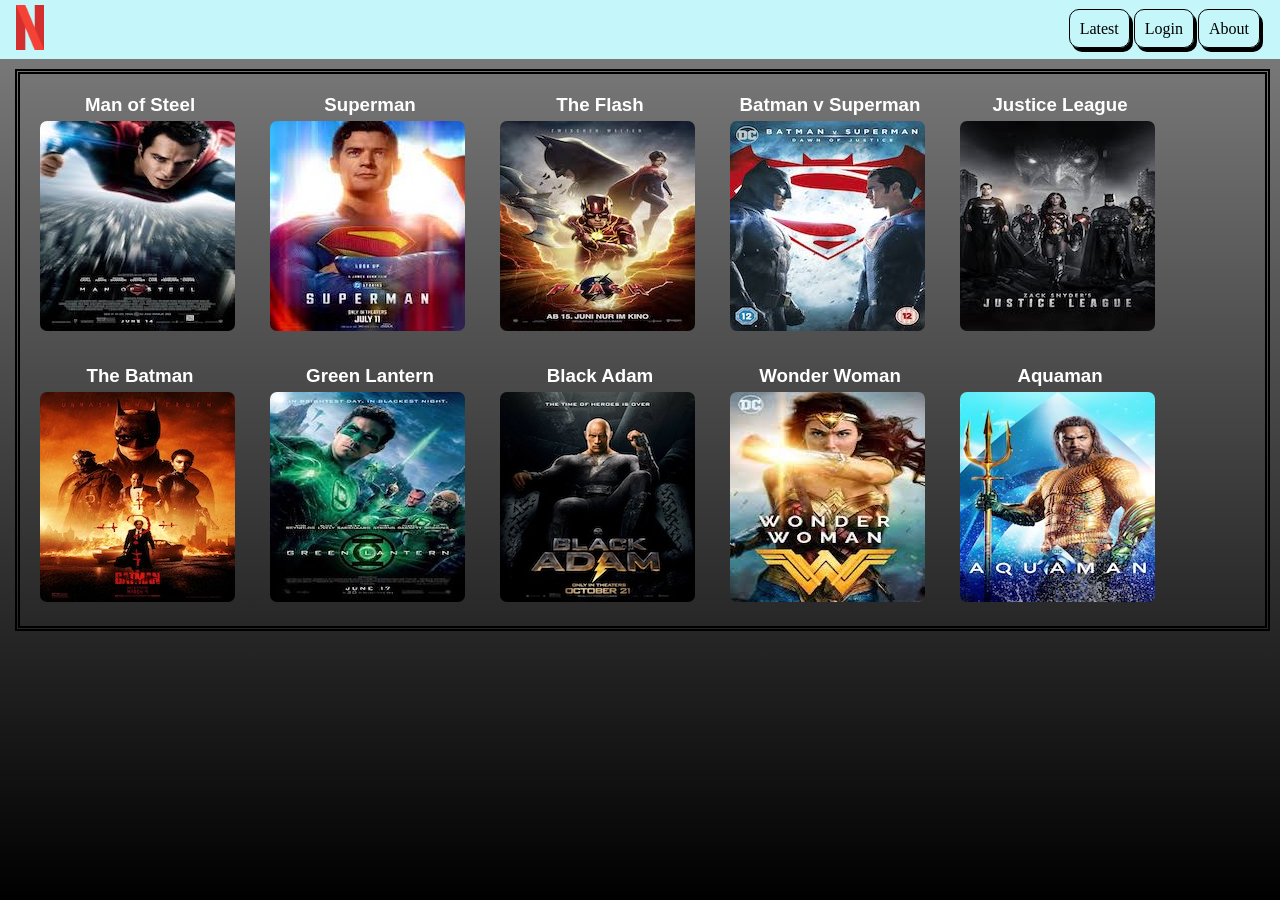
<file: Index.html>
<!DOCTYPE html>
<html lang="en">

<head>
  <meta charset="UTF-8">
  <meta name="viewport" content="width=device-width, initial-scale=1.0">
  <link rel="stylesheet" href="movies.css">
  <title>Document</title>
</head>

<body>
  <div class="main-heading">
    <div class="logo">
      <img class="netflix" src="Icons/netflix.png" alt="logo">
    </div>
    <div class="nav-bar">
      <a href="">Latest</a>
      <a href="loginPage.html">Login</a>
      <a href="">About</a>


    </div>
  </div>
  <div class="main-container">
    <div class="box-1">
      <h3>Man of Steel</h3><img src="movie posters/MoS logo.jpg" alt="">
    </div>
    <div class="box-2">
      <h3>Superman</h3><img src="movie posters/superman.jpeg" alt="">
    </div>
    <div class="box-3">
      <h3>The Flash</h3><img src="movie posters/the flash.jpg" alt="">
    </div>
    <div class="box-4">
      <h3>Batman v Superman</h3> <img src="movie posters/BvS.jpg" alt="">
    </div>
    <div class="box-5">
      <h3>Justice League</h3><img src="movie posters/JLZS.jpg" alt="">
    </div>
    <div class="box-6">
      <h3>The Batman</h3><img src="movie posters/thebatman.jpeg" alt="">
    </div>
    <div class="box-7">
      <h3>Green Lantern</h3><img src="movie posters/GreenLantern.jpg" alt="">
    </div>
    <div class="box-8">
      <h3>Black Adam</h3><img src="movie posters/BlackAdam.jpg" alt="">
    </div>
    <div class="box-9">
      <h3>Wonder Woman</h3><img src="movie posters/WonderWoman.jpg" alt="">
    </div>
    <div class="box-10">
      <h3>Aquaman</h3><img src="movie posters/aquaman.jpg" alt="">
    </div>
  </div>
</body>

</html>
</file>
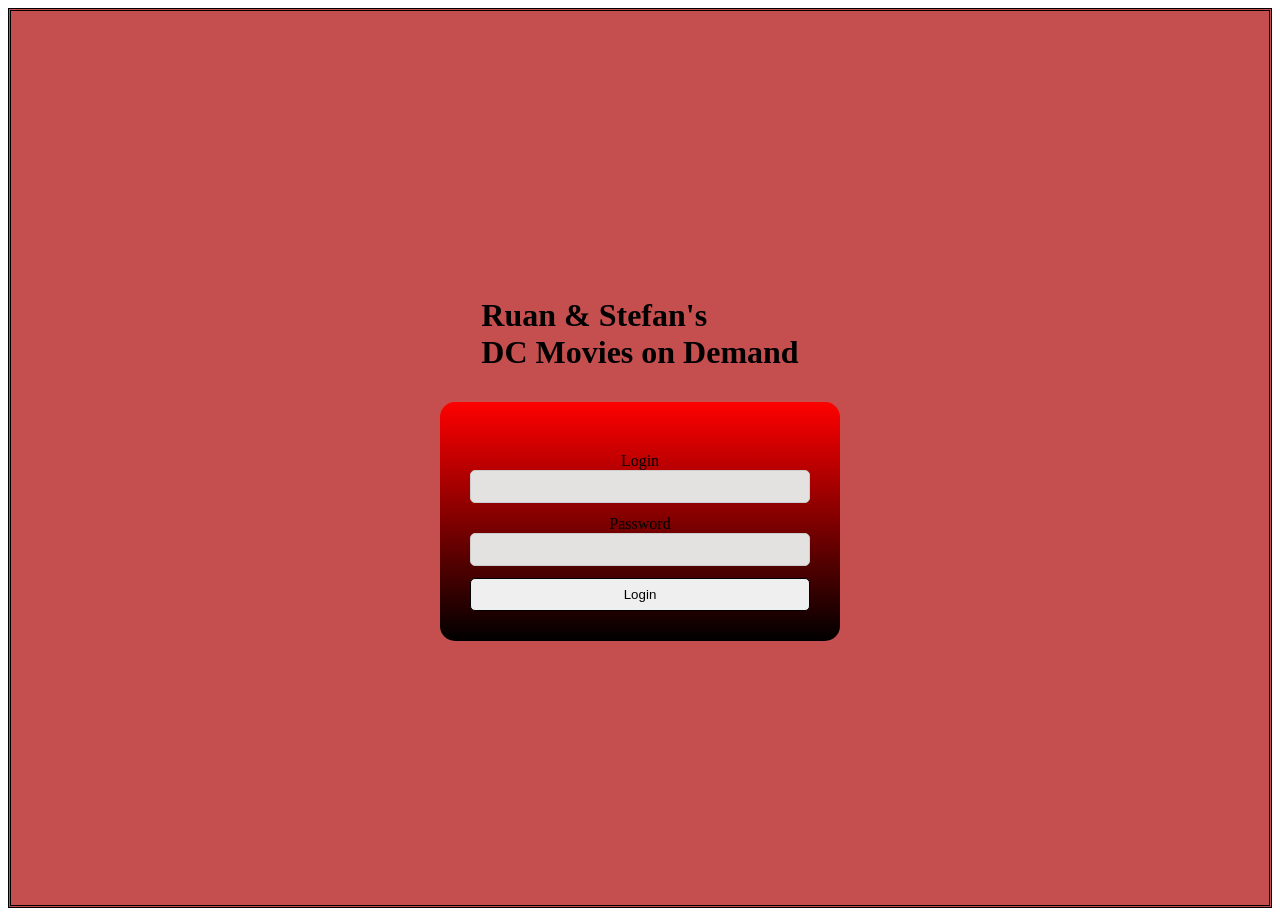
<file: loginPage.html>
<!DOCTYPE html>
<html lang="en">

<head>
   <meta charset="UTF-8">
   <meta name="viewport" content="width=device-width, initial-scale=1.0">
   <title>Login Page</title>
   <link rel="stylesheet" href="loginPage.css">
</head>

<body>

   <div class="mainContainer">
      <h1>Ruan & Stefan's <br>DC Movies on Demand</h1>
      <div class="container">
         <div class="loginContainer">
            <label for="">Login
               <input type="text" name="login" id="login">
            </label>
            <label for="">Password
               <input type="password" id="password">
            </label>
            <button onclick="checkLogin()">Login</button>
         </div>
      </div>
   </div>

   <script src="loginPage.js"></script>
</body>

</html>
</file>
<file: movies.css>
*{
   margin: 0;
   padding: 0;
   box-sizing: border-box;
}
body{
   background: linear-gradient(to top,black ,gray);
   background-repeat: no-repeat;
   background-attachment: fixed;
}
a{
   text-decoration: none;
   padding: 10px;
   border: 1px solid black;
   border-radius: 10px;
   box-shadow: 3px 4px black;
   color: black;
  
}
a:hover{
   background-color: gray;
}

.main-heading{
   background-color: #c5f6fa;
   display: flex;
   justify-content: space-between;
   flex-wrap: wrap;
   
    
} 
@media (max-width:500px){
    a{
      flex: 1;
      display: flex;
      flex-direction: column;
      
   }
}
.nav-bar{
   padding: 20px;
}
.main-container{
   display: grid;
   grid-template-columns: repeat(auto-fit,200px);
   gap: 30px;
   margin: 10px 10px 10px 15px ;
   border: 5px double black;
   padding: 20px;
   
}
.box-1, .box-2, .box-3,.box-4,.box-5, .box-6, .box-7, .box-8,.box-9, .box-10{
   
   color: white;
}


.netflix{
   width: 60px;
   height: 55px;
   padding: 5px;
}

img{
  
  border-radius: 7px;
}

h3{
   text-align: center;
   font-family:Arial;
   padding-bottom: 5px;
}
</file>
<file: loginPage.css>
* {
   box-sizing: border-box;

}

/* Main page container */
.mainContainer {
   min-height: 100vh;
   width: 100%;
   background-color: rgb(197, 79, 79);

   display: flex;
   flex-direction: column;
   /* stack items vertically */
   justify-content: center;
   align-items: center;

   gap: 10px;
   /* space between header and login box */

   border: 3px double black;
}

/* Login box */
.container {
   width: 90%;
   max-width: 400px;
   padding: 30px;
   background-image: linear-gradient(to top, black, red);
   text-align: center;
   border-radius: 15px;
}

/* Login form */
.loginContainer {
   display: flex;
   flex-direction: column;
   gap: 12px;
   margin-top: 20px;
}

/* Inputs */
input {
   width: 100%;
   padding: 8px;
   border-radius: 5px;
   border: 1px solid #ccc;
   background-color: rgb(228, 225, 225);
}

/* Button */
button {
   width: 100%;
   padding: 8px;
   border-radius: 5px;
   border: 1px solid black;
   cursor: pointer;
}

/* Small screens */
@media (max-width: 500px) {
   .container {
      width: 95%;
      padding: 20px;
   }
}

h1 {
   display: block;
}
</file>
